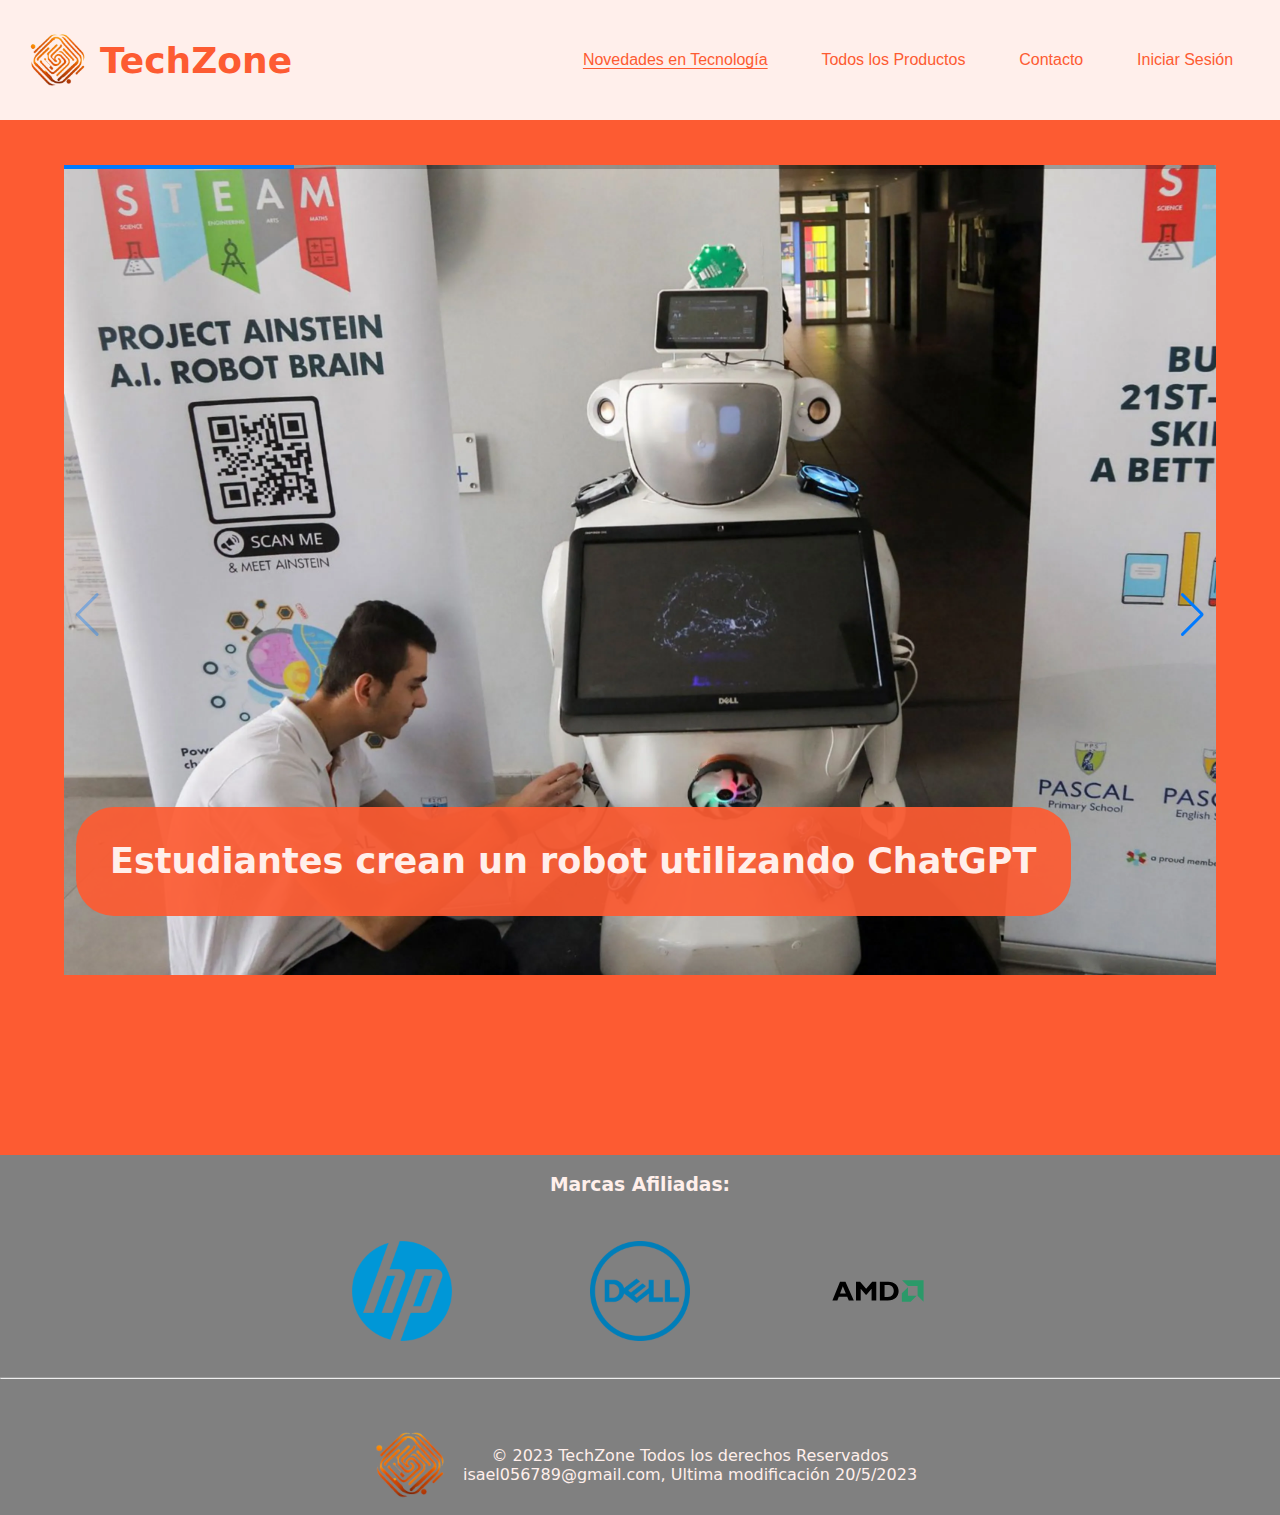
<file: PAGINAS/novedadestech.html>
<!DOCTYPE html>
<html lang="en">
<head>
    <meta charset="UTF-8">
    <meta http-equiv="X-UA-Compatible" content="IE=edge">
    <meta name="viewport" content="width=device-width, initial-scale=1.0">
    <title>Novedades</title> <link rel="stylesheet" href="../CSS/stylesnovedades.css"> 
    <link rel="shortcut icon" href="../IMG/logopagina-removebg-preview.png" type="image/x-icon">
    <link rel="stylesheet" href="../CSS/stylesnoticias.css" /> <link rel="stylesheet" href="../CSS/stylesmenu.css">
</head>
<body>
    <header>
        <div style="display: flex;align-items: center;"> <img src="../IMG/logopagina-removebg-preview.png" width="80px"  alt="">
            	<h1>  <a href="../index.html">TechZone</a></h1>
         </div>
     
             <nav>
                 <ul>
                     <li><a href="novedadestech.html" style="text-decoration: underline;">Novedades en Tecnología</a></li>
           
                     <li><a href="productos.html">Todos los Productos</a></li>
                     <li><a href="contacto.html" >Contacto</a></li>
                     <li><a href="registroysesion.html" >Iniciar Sesión</a></li> 
                     
                 </ul> 
               </nav>


               <header class="main-header" >
       
        
               </a>
               <nav id="nav" class="main-nav">
          
                <div class="nav-links" style="text-align: center;">
                  <h1 >Menú:</h1>
                  <a class="link-item" href="novedadestech.html" style="text-decoration: underline;">Novedades en Tecnología</a>
              
                  <a class="link-item" href="productos.html">Todos los Productos</a>
                  <a class="link-item" href="contacto.html">Contacto</a>
                  <a class="link-item" href="registroysesion.html">Iniciar Sesión</a>
                </div>
              </nav>
              <button id="button-menu" class="button-menu">
                <span></span>
                <span></span>
                <span></span>
              </button>
             </header>
       
             <script>//  seleccionamos los dos elementos que serán clickables
       
               const toggleButton = document.getElementById("button-menu");
               const navWrapper = document.getElementById("nav");
               
               /* 
                 cada vez que se haga click en el botón 
                 agrega y quita las clases necesarias 
                 para que el menú se muestre.
               */
               toggleButton.addEventListener("click", () => {
                 toggleButton.classList.toggle("close");
                 navWrapper.classList.toggle("show");
               });
               
               /* 
                 Cuándo se haga click fuera del contenedor de enlaces 
                 el menú debe esconderse.
               */
               
               navWrapper.addEventListener("click", e => {
                 if (e.target.id === "nav") {
                   navWrapper.classList.remove("show");
                   toggleButton.classList.remove("close");
                 }
               });</script>
           
             
     
         </header>


         <div class="swiper mySwiper"  >
            <div class="swiper-wrapper">
              <div class="swiper-slide"><div class="contenedorslide" style="background: url(../IMG/noticia1.webp);background-repeat: no-repeat;background-size: cover;">
            <div class="contenidoslide">                       
<h1>Estudiantes crean un robot utilizando ChatGPT</h1>

            </div>
            </div></div>


              <div class="swiper-slide"><div class="contenedorslide" style="background: url(../IMG/4060ti.webp);background-size: cover;" >
                <div class="contenidoslide">

                  <h1>Nvidia lanza su nueva RTX 4060 al mercado</h1>
                </div>
            
            </div></div>


             


              <div class="swiper-slide"><div class="contenedorslide" style="background: url(../IMG/chrome.webp);background-size: cover; "> 
                <div class="contenidoslide">

                  <h1>Chrome decide eliminar completamente las Cookies de las webs</h1>
                </div>
            </div></div>


              <div class="swiper-slide"><div class="contenedorslide" style="background: url(../IMG/elonma.webp);background-size: cover; ">
                <div class="contenidoslide">

                  <h1>Elon Musk Intentará reemplazar WhatsApp por Twitter</h1>
                </div>
            
            </div></div>

            <div class="swiper-slide"><div class="contenedorslide" style="background: url(../IMG/applevr.webp);background-size: cover; ">
              <div class="contenidoslide">

                <h1>Apple patenta sus propias gafas de Realidad Virtual</h1>
              </div>
          
          </div></div>
            
            </div>
            <div class="swiper-button-next"></div>
            <div class="swiper-button-prev"></div>
            <div class="swiper-pagination"></div>
          </div>

          <script src="../JS/noticias.js"></script>

          <script>
            var swiper = new Swiper(".mySwiper", {
              pagination: {
                el: ".swiper-pagination",
                type: "progressbar",
              },
              navigation: {
                nextEl: ".swiper-button-next",
                prevEl: ".swiper-button-prev",
              },
            });
          </script>

<footer>
  <h3>Marcas Afiliadas:</h3>

  <div style="display: flex;justify-content: space-between;width: 45%;">
<img src="../IMG/1200px-HP_logo_2012.svg.png" alt="">
<img src="../IMG/Dell_logo_2016.svg.png" alt="">
<img src="../IMG/amd-logo-vector.svg" alt="">


  </div>
  <hr style="width: 100%;">
  <div style="display: flex;align-items: center;">
    <img src="../IMG/logopagina-removebg-preview.png" alt="">
    <p>&copy; 2023  TechZone Todos los derechos Reservados <br> isael056789@gmail.com, Ultima modificación 20/5/2023 </p> 
  </div>
  
</footer>

</body>
</html>
</file>
<file: CSS/stylesnovedades.css>
body {

	margin: 0;
	padding: 0;
    background-color: #fd5b32;
	font-family:  system-ui, -apple-system, BlinkMacSystemFont, 'Segoe UI', Roboto, Oxygen, Ubuntu, Cantarell, 'Open Sans', 'Helvetica Neue', sans-serif;

	display: flex;flex-direction: column;
  }
  header a { text-decoration: none;color: #fd5b32;}


 
header {
	background-color: #ffefeb;
	color: #FFF;
	padding: 20px;
	display: flex;
	gap: 1vw;
  justify-content: center;
	align-items: center;

 justify-content: space-between;
}

header h1 {
	margin: 0;
	font-size: 36px;
	font-family: system-ui, -apple-system, BlinkMacSystemFont, 'Segoe UI', Roboto, Oxygen, Ubuntu, Cantarell, 'Open Sans', 'Helvetica Neue', sans-serif;
   
	
}


nav {width: 60%;align-items: center;}
nav ul { display: flex;  font-family: sans-serif;list-style: none;justify-content: space-around; 
  align-items: center;}

  nav ul a {text-decoration: none;color: #fd5b32;}

  nav li {
	text-decoration: underline 0.15em transparent;
	text-underline-offset: 0.2em;
	transition: text-decoration-color 300ms, text-underline-offset 300ms;
  }
  
  nav li:hover {
	text-decoration-color: #fd5b32 ;
	text-underline-offset: 0.4em;
  }

  .swiper  {
margin-top: 5vh;
    width: 90vw;
height:100vh;
  }

 .contenedorslide {width:90vw; height: 90vh; display: flex; flex-direction: column;justify-content: end;
   }

   .contenedorslide h1{ background-color: #fd5b32eb; width: fit-content ; border-radius: 10mm; padding: 3%;font-size: clamp(20px,8vw,35px)}
.contenidoslide { width: 100%;height: 20vh; padding: 1%;  }

 .contenidoslide h1 {color: #ffefeb;}

 
 footer { background-color: gray; margin-top: 10vh;font-family: system-ui, -apple-system, BlinkMacSystemFont, 'Segoe UI', 
	oboto, Oxygen, Ubuntu, Cantarell, 'Open Sans', 'Helvetica Neue', sans-serif; color: #ffefeb;
	 text-align: center; display: flex;flex-direction: column; align-items:center; justify-content: space-between; height: 40vh;}

	footer img{ width: 100px; 
		}


 
 @media screen and (max-width:1000px) {


	nav>ul {display: none;}
	
	.menu {display: block;}
	
	.contenedorslider{display: none;}
	
	footer { height: 20vh;}
	.todo {display: flex;flex-direction: column-reverse;color: #fff;}
	.swiper {margin-top: 5vh;}
	header{box-shadow: 0px 0px 40px #fd5b32;}
	
	nav { display: flex; flex-direction: row-reverse;}
	
	.titulo {color: white;background-color: #fd5b32;width: 100%;}
	.navigation{display: block;}
	
					
					}
</file>
<file: CSS/stylesmenu.css>
.menu { background-color: #fd5b32;width: 30px;height: 30px;  display: none;}

.main-header {
	height: 50px;
	display: none;
	justify-content: space-between;
	align-items: center;
	background-color: transparent;
	padding: 0 0.4rem;
  }
  


  .main-nav {
	position: fixed;
	top: 0;
	left: 0;
	height: 100vh;
	width: 100%;
	margin-left: -100%;
	transition: all 0.2s linear;
	z-index: 100;
	background-color: rgba(0, 0, 0, 0.7);
  }
  
  .main-nav.show {
	margin-left: 0;
  }

  .nav-links {

	background-color: #ffefeb;
	display: flex;
	flex-direction: column;
	width: 70%;
	height: 100%;
	align-items: center;
	justify-content: space-around; color: #444444;
    font-family: system-ui, -apple-system, BlinkMacSystemFont, 'Segoe UI', Roboto, Oxygen, Ubuntu, Cantarell, 'Open Sans', 'Helvetica Neue', sans-serif;

  }
  
  .link-item {
	margin-top: 2rem;
	color: #444444;
	text-decoration: none;
	font-weight: bold;
	position: relative;
  }

  .button-menu {
	z-index: 200;
	width: 40px;
	height: 40px;
	border: none;
	display: flex;
	background: none;
	flex-direction: column; /* Pondrá un span debajo del otro*/
	align-items: center;
	justify-content: center;
	cursor: pointer;
	display: none;
  }
  
  /* 
	Dibujamos una línea recta por cada span creando el tipico menu hamburguesa
  */
  
  .button-menu span {
	width: 37px;
	height: 4px;
	margin-bottom: 5px;
	position: relative;
	background: #fd5b32;
	border-radius: 3px;
	transform-origin: 4px 0px;
	transition: all 0.2s linear;
  }
  
  /* 
	con los span dibujamos un icono de cerrar 
	para mostrar cuándo la navegación este abierta 
  */
  
  .button-menu.close span {
	opacity: 1;
	transform: rotate(45deg) translate(0px, 0px);
	background: #fd5b32;
    right: 5px;
  }
  
  .button-menu.close span:nth-child(2) {
	transform: rotate(-45deg) translate(-8px, 5px);
  }
  
  .button-menu.close span:nth-child(3) {
	display: none;
  }

.nav-links a{  font-size: clamp(35px,8vw,50px); color: #fd5b32;  border-radius: 20%; padding: 2%;
     font-family: system-ui, -apple-system, BlinkMacSystemFont, 'Segoe UI', Roboto, Oxygen, Ubuntu, Cantarell, 'Open Sans', 'Helvetica Neue', sans-serif;}

				@media all and (max-width:1000px) {


nav>ul {display: none;}

.button-menu {display: flex;}

.contenedorslider{display: none;}

footer { height: 20vh;}
.todo {display: flex;flex-direction: column-reverse;color: #fff;}
.swiper {margin-top: 5vh;}
header{box-shadow: 0px 0px 40px #fd5b32;}

nav { display: flex; flex-direction: row-reverse;}

.titulo {color: white;background-color: #fd5b32;width: 100%;}
.main-header{display: flex;}


				
				}
</file>
<file: CSS/stylesnoticias.css>
@font-face{font-family:swiper-icons;src:url('data:application/font-woff;charset=utf-8;base64, [base64]//wADZ2x5ZgAAAywAAADMAAAD2MHtryVoZWFkAAABbAAAADAAAAA2E2+eoWhoZWEAAAGcAAAAHwAAACQC9gDzaG10eAAAAigAAAAZAAAArgJkABFsb2NhAAAC0AAAAFoAAABaFQAUGG1heHAAAAG8AAAAHwAAACAAcABAbmFtZQAAA/gAAAE5AAACXvFdBwlwb3N0AAAFNAAAAGIAAACE5s74hXjaY2BkYGAAYpf5Hu/j+W2+MnAzMYDAzaX6QjD6/4//Bxj5GA8AuRwMYGkAPywL13jaY2BkYGA88P8Agx4j+/8fQDYfA1AEBWgDAIB2BOoAeNpjYGRgYNBh4GdgYgABEMnIABJzYNADCQAACWgAsQB42mNgYfzCOIGBlYGB0YcxjYGBwR1Kf2WQZGhhYGBiYGVmgAFGBiQQkOaawtDAoMBQxXjg/wEGPcYDDA4wNUA2CCgwsAAAO4EL6gAAeNpj2M0gyAACqxgGNWBkZ2D4/wMA+xkDdgAAAHjaY2BgYGaAYBkGRgYQiAHyGMF8FgYHIM3DwMHABGQrMOgyWDLEM1T9/w8UBfEMgLzE////P/5//f/V/xv+r4eaAAeMbAxwIUYmIMHEgKYAYjUcsDAwsLKxc3BycfPw8jEQA/[base64]/uznmfPFBNODM2K7MTQ45YEAZqGP81AmGGcF3iPqOop0r1SPTaTbVkfUe4HXj97wYE+yNwWYxwWu4v1ugWHgo3S1XdZEVqWM7ET0cfnLGxWfkgR42o2PvWrDMBSFj/IHLaF0zKjRgdiVMwScNRAoWUoH78Y2icB/yIY09An6AH2Bdu/UB+yxopYshQiEvnvu0dURgDt8QeC8PDw7Fpji3fEA4z/PEJ6YOB5hKh4dj3EvXhxPqH/SKUY3rJ7srZ4FZnh1PMAtPhwP6fl2PMJMPDgeQ4rY8YT6Gzao0eAEA409DuggmTnFnOcSCiEiLMgxCiTI6Cq5DZUd3Qmp10vO0LaLTd2cjN4fOumlc7lUYbSQcZFkutRG7g6JKZKy0RmdLY680CDnEJ+UMkpFFe1RN7nxdVpXrC4aTtnaurOnYercZg2YVmLN/d/gczfEimrE/fs/bOuq29Zmn8tloORaXgZgGa78yO9/cnXm2BpaGvq25Dv9S4E9+5SIc9PqupJKhYFSSl47+Qcr1mYNAAAAeNptw0cKwkAAAMDZJA8Q7OUJvkLsPfZ6zFVERPy8qHh2YER+3i/BP83vIBLLySsoKimrqKqpa2hp6+jq6RsYGhmbmJqZSy0sraxtbO3sHRydnEMU4uR6yx7JJXveP7WrDycAAAAAAAH//wACeNpjYGRgYOABYhkgZgJCZgZNBkYGLQZtIJsFLMYAAAw3ALgAeNolizEKgDAQBCchRbC2sFER0YD6qVQiBCv/H9ezGI6Z5XBAw8CBK/m5iQQVauVbXLnOrMZv2oLdKFa8Pjuru2hJzGabmOSLzNMzvutpB3N42mNgZGBg4GKQYzBhYMxJLMlj4GBgAYow/P/PAJJhLM6sSoWKfWCAAwDAjgbRAAB42mNgYGBkAIIbCZo5IPrmUn0hGA0AO8EFTQAA');font-weight:400;font-style:normal}:root{--swiper-theme-color:#007aff}.swiper,swiper-container{margin-left:auto;margin-right:auto;position:relative;overflow:hidden;list-style:none;padding:0;z-index:1;display:block}.swiper-vertical>.swiper-wrapper{flex-direction:column}.swiper-wrapper{position:relative;width:100%;height:100%;z-index:1;display:flex;transition-property:transform;transition-timing-function:var(--swiper-wrapper-transition-timing-function,initial);box-sizing:content-box}.swiper-android .swiper-slide,.swiper-wrapper{transform:translate3d(0px,0,0)}.swiper-horizontal{touch-action:pan-y}.swiper-vertical{touch-action:pan-x}.swiper-slide,swiper-slide{flex-shrink:0;width:100%;height:100%;position:relative;transition-property:transform;display:block}.swiper-slide-invisible-blank{visibility:hidden}.swiper-autoheight,.swiper-autoheight .swiper-slide{height:auto}.swiper-autoheight .swiper-wrapper{align-items:flex-start;transition-property:transform,height}.swiper-backface-hidden .swiper-slide{transform:translateZ(0);-webkit-backface-visibility:hidden;backface-visibility:hidden}.swiper-3d.swiper-css-mode .swiper-wrapper{perspective:1200px}.swiper-3d .swiper-wrapper{transform-style:preserve-3d}.swiper-3d{perspective:1200px}.swiper-3d .swiper-cube-shadow,.swiper-3d .swiper-slide,.swiper-3d .swiper-slide-shadow,.swiper-3d .swiper-slide-shadow-bottom,.swiper-3d .swiper-slide-shadow-left,.swiper-3d .swiper-slide-shadow-right,.swiper-3d .swiper-slide-shadow-top{transform-style:preserve-3d}.swiper-3d .swiper-slide-shadow,.swiper-3d .swiper-slide-shadow-bottom,.swiper-3d .swiper-slide-shadow-left,.swiper-3d .swiper-slide-shadow-right,.swiper-3d .swiper-slide-shadow-top{position:absolute;left:0;top:0;width:100%;height:100%;pointer-events:none;z-index:10}.swiper-3d .swiper-slide-shadow{background:rgba(0,0,0,.15)}.swiper-3d .swiper-slide-shadow-left{background-image:linear-gradient(to left,rgba(0,0,0,.5),rgba(0,0,0,0))}.swiper-3d .swiper-slide-shadow-right{background-image:linear-gradient(to right,rgba(0,0,0,.5),rgba(0,0,0,0))}.swiper-3d .swiper-slide-shadow-top{background-image:linear-gradient(to top,rgba(0,0,0,.5),rgba(0,0,0,0))}.swiper-3d .swiper-slide-shadow-bottom{background-image:linear-gradient(to bottom,rgba(0,0,0,.5),rgba(0,0,0,0))}.swiper-css-mode>.swiper-wrapper{overflow:auto;scrollbar-width:none;-ms-overflow-style:none}.swiper-css-mode>.swiper-wrapper::-webkit-scrollbar{display:none}.swiper-css-mode>.swiper-wrapper>.swiper-slide{scroll-snap-align:start start}.swiper-horizontal.swiper-css-mode>.swiper-wrapper{scroll-snap-type:x mandatory}.swiper-vertical.swiper-css-mode>.swiper-wrapper{scroll-snap-type:y mandatory}.swiper-centered>.swiper-wrapper::before{content:'';flex-shrink:0;order:9999}.swiper-centered>.swiper-wrapper>.swiper-slide{scroll-snap-align:center center;scroll-snap-stop:always}.swiper-centered.swiper-horizontal>.swiper-wrapper>.swiper-slide:first-child{margin-inline-start:var(--swiper-centered-offset-before)}.swiper-centered.swiper-horizontal>.swiper-wrapper::before{height:100%;min-height:1px;width:var(--swiper-centered-offset-after)}.swiper-centered.swiper-vertical>.swiper-wrapper>.swiper-slide:first-child{margin-block-start:var(--swiper-centered-offset-before)}.swiper-centered.swiper-vertical>.swiper-wrapper::before{width:100%;min-width:1px;height:var(--swiper-centered-offset-after)}.swiper-lazy-preloader{width:42px;height:42px;position:absolute;left:50%;top:50%;margin-left:-21px;margin-top:-21px;z-index:10;transform-origin:50%;box-sizing:border-box;border:4px solid var(--swiper-preloader-color,var(--swiper-theme-color));border-radius:50%;border-top-color:transparent}.swiper-watch-progress .swiper-slide-visible .swiper-lazy-preloader,.swiper:not(.swiper-watch-progress) .swiper-lazy-preloader,swiper-container:not(.swiper-watch-progress) .swiper-lazy-preloader{animation:swiper-preloader-spin 1s infinite linear}.swiper-lazy-preloader-white{--swiper-preloader-color:#fff}.swiper-lazy-preloader-black{--swiper-preloader-color:#000}@keyframes swiper-preloader-spin{0%{transform:rotate(0deg)}100%{transform:rotate(360deg)}}.swiper-virtual .swiper-slide{-webkit-backface-visibility:hidden;transform:translateZ(0)}.swiper-virtual.swiper-css-mode .swiper-wrapper::after{content:'';position:absolute;left:0;top:0;pointer-events:none}.swiper-virtual.swiper-css-mode.swiper-horizontal .swiper-wrapper::after{height:1px;width:var(--swiper-virtual-size)}.swiper-virtual.swiper-css-mode.swiper-vertical .swiper-wrapper::after{width:1px;height:var(--swiper-virtual-size)}:root{--swiper-navigation-size:44px}.swiper-button-next,.swiper-button-prev{position:absolute;top:var(--swiper-navigation-top-offset,50%);width:calc(var(--swiper-navigation-size)/ 44 * 27);height:var(--swiper-navigation-size);margin-top:calc(0px - (var(--swiper-navigation-size)/ 2));z-index:10;cursor:pointer;display:flex;align-items:center;justify-content:center;color:var(--swiper-navigation-color,var(--swiper-theme-color))}.swiper-button-next.swiper-button-disabled,.swiper-button-prev.swiper-button-disabled{opacity:.35;cursor:auto;pointer-events:none}.swiper-button-next.swiper-button-hidden,.swiper-button-prev.swiper-button-hidden{opacity:0;cursor:auto;pointer-events:none}.swiper-navigation-disabled .swiper-button-next,.swiper-navigation-disabled .swiper-button-prev{display:none!important}.swiper-button-next:after,.swiper-button-prev:after{font-family:swiper-icons;font-size:var(--swiper-navigation-size);text-transform:none!important;letter-spacing:0;font-variant:initial;line-height:1}.swiper-button-prev,.swiper-rtl .swiper-button-next{left:var(--swiper-navigation-sides-offset,10px);right:auto}.swiper-button-prev:after,.swiper-rtl .swiper-button-next:after{content:'prev'}.swiper-button-next,.swiper-rtl .swiper-button-prev{right:var(--swiper-navigation-sides-offset,10px);left:auto}.swiper-button-next:after,.swiper-rtl .swiper-button-prev:after{content:'next'}.swiper-button-lock{display:none}.swiper-pagination{position:absolute;text-align:center;transition:.3s opacity;transform:translate3d(0,0,0);z-index:10}.swiper-pagination.swiper-pagination-hidden{opacity:0}.swiper-pagination-disabled>.swiper-pagination,.swiper-pagination.swiper-pagination-disabled{display:none!important}.swiper-horizontal>.swiper-pagination-bullets,.swiper-pagination-bullets.swiper-pagination-horizontal,.swiper-pagination-custom,.swiper-pagination-fraction{bottom:var(--swiper-pagination-bottom,8px);top:var(--swiper-pagination-top,auto);left:0;width:100%}.swiper-pagination-bullets-dynamic{overflow:hidden;font-size:0}.swiper-pagination-bullets-dynamic .swiper-pagination-bullet{transform:scale(.33);position:relative}.swiper-pagination-bullets-dynamic .swiper-pagination-bullet-active{transform:scale(1)}.swiper-pagination-bullets-dynamic .swiper-pagination-bullet-active-main{transform:scale(1)}.swiper-pagination-bullets-dynamic .swiper-pagination-bullet-active-prev{transform:scale(.66)}.swiper-pagination-bullets-dynamic .swiper-pagination-bullet-active-prev-prev{transform:scale(.33)}.swiper-pagination-bullets-dynamic .swiper-pagination-bullet-active-next{transform:scale(.66)}.swiper-pagination-bullets-dynamic .swiper-pagination-bullet-active-next-next{transform:scale(.33)}.swiper-pagination-bullet{width:var(--swiper-pagination-bullet-width,var(--swiper-pagination-bullet-size,8px));height:var(--swiper-pagination-bullet-height,var(--swiper-pagination-bullet-size,8px));display:inline-block;border-radius:var(--swiper-pagination-bullet-border-radius,50%);background:var(--swiper-pagination-bullet-inactive-color,#000);opacity:var(--swiper-pagination-bullet-inactive-opacity, .2)}button.swiper-pagination-bullet{border:none;margin:0;padding:0;box-shadow:none;-webkit-appearance:none;appearance:none}.swiper-pagination-clickable .swiper-pagination-bullet{cursor:pointer}.swiper-pagination-bullet:only-child{display:none!important}.swiper-pagination-bullet-active{opacity:var(--swiper-pagination-bullet-opacity, 1);background:var(--swiper-pagination-color,var(--swiper-theme-color))}.swiper-pagination-vertical.swiper-pagination-bullets,.swiper-vertical>.swiper-pagination-bullets{right:var(--swiper-pagination-right,8px);left:var(--swiper-pagination-left,auto);top:50%;transform:translate3d(0px,-50%,0)}.swiper-pagination-vertical.swiper-pagination-bullets .swiper-pagination-bullet,.swiper-vertical>.swiper-pagination-bullets .swiper-pagination-bullet{margin:var(--swiper-pagination-bullet-vertical-gap,6px) 0;display:block}.swiper-pagination-vertical.swiper-pagination-bullets.swiper-pagination-bullets-dynamic,.swiper-vertical>.swiper-pagination-bullets.swiper-pagination-bullets-dynamic{top:50%;transform:translateY(-50%);width:8px}.swiper-pagination-vertical.swiper-pagination-bullets.swiper-pagination-bullets-dynamic .swiper-pagination-bullet,.swiper-vertical>.swiper-pagination-bullets.swiper-pagination-bullets-dynamic .swiper-pagination-bullet{display:inline-block;transition:.2s transform,.2s top}.swiper-horizontal>.swiper-pagination-bullets .swiper-pagination-bullet,.swiper-pagination-horizontal.swiper-pagination-bullets .swiper-pagination-bullet{margin:0 var(--swiper-pagination-bullet-horizontal-gap,4px)}.swiper-horizontal>.swiper-pagination-bullets.swiper-pagination-bullets-dynamic,.swiper-pagination-horizontal.swiper-pagination-bullets.swiper-pagination-bullets-dynamic{left:50%;transform:translateX(-50%);white-space:nowrap}.swiper-horizontal>.swiper-pagination-bullets.swiper-pagination-bullets-dynamic .swiper-pagination-bullet,.swiper-pagination-horizontal.swiper-pagination-bullets.swiper-pagination-bullets-dynamic .swiper-pagination-bullet{transition:.2s transform,.2s left}.swiper-horizontal.swiper-rtl>.swiper-pagination-bullets-dynamic .swiper-pagination-bullet,:host(.swiper-horizontal.swiper-rtl) .swiper-pagination-bullets-dynamic .swiper-pagination-bullet{transition:.2s transform,.2s right}.swiper-pagination-fraction{color:var(--swiper-pagination-fraction-color,inherit)}.swiper-pagination-progressbar{background:var(--swiper-pagination-progressbar-bg-color,rgba(0,0,0,.25));position:absolute}.swiper-pagination-progressbar .swiper-pagination-progressbar-fill{background:var(--swiper-pagination-color,var(--swiper-theme-color));position:absolute;left:0;top:0;width:100%;height:100%;transform:scale(0);transform-origin:left top}.swiper-rtl .swiper-pagination-progressbar .swiper-pagination-progressbar-fill{transform-origin:right top}.swiper-horizontal>.swiper-pagination-progressbar,.swiper-pagination-progressbar.swiper-pagination-horizontal,.swiper-pagination-progressbar.swiper-pagination-vertical.swiper-pagination-progressbar-opposite,.swiper-vertical>.swiper-pagination-progressbar.swiper-pagination-progressbar-opposite{width:100%;height:var(--swiper-pagination-progressbar-size,4px);left:0;top:0}.swiper-horizontal>.swiper-pagination-progressbar.swiper-pagination-progressbar-opposite,.swiper-pagination-progressbar.swiper-pagination-horizontal.swiper-pagination-progressbar-opposite,.swiper-pagination-progressbar.swiper-pagination-vertical,.swiper-vertical>.swiper-pagination-progressbar{width:var(--swiper-pagination-progressbar-size,4px);height:100%;left:0;top:0}.swiper-pagination-lock{display:none}.swiper-scrollbar{border-radius:var(--swiper-scrollbar-border-radius,10px);position:relative;-ms-touch-action:none;background:var(--swiper-scrollbar-bg-color,rgba(0,0,0,.1))}.swiper-scrollbar-disabled>.swiper-scrollbar,.swiper-scrollbar.swiper-scrollbar-disabled{display:none!important}.swiper-horizontal>.swiper-scrollbar,.swiper-scrollbar.swiper-scrollbar-horizontal{position:absolute;left:var(--swiper-scrollbar-sides-offset,1%);bottom:var(--swiper-scrollbar-bottom,4px);top:var(--swiper-scrollbar-top,auto);z-index:50;height:var(--swiper-scrollbar-size,4px);width:calc(100% - 2 * var(--swiper-scrollbar-sides-offset,1%))}.swiper-scrollbar.swiper-scrollbar-vertical,.swiper-vertical>.swiper-scrollbar{position:absolute;left:var(--swiper-scrollbar-left,auto);right:var(--swiper-scrollbar-right,4px);top:var(--swiper-scrollbar-sides-offset,1%);z-index:50;width:var(--swiper-scrollbar-size,4px);height:calc(100% - 2 * var(--swiper-scrollbar-sides-offset,1%))}.swiper-scrollbar-drag{height:100%;width:100%;position:relative;background:var(--swiper-scrollbar-drag-bg-color,rgba(0,0,0,.5));border-radius:var(--swiper-scrollbar-border-radius,10px);left:0;top:0}.swiper-scrollbar-cursor-drag{cursor:move}.swiper-scrollbar-lock{display:none}.swiper-zoom-container{width:100%;height:100%;display:flex;justify-content:center;align-items:center;text-align:center}.swiper-zoom-container>canvas,.swiper-zoom-container>img,.swiper-zoom-container>svg{max-width:100%;max-height:100%;object-fit:contain}.swiper-slide-zoomed{cursor:move;touch-action:none}.swiper .swiper-notification,swiper-container .swiper-notification{position:absolute;left:0;top:0;pointer-events:none;opacity:0;z-index:-1000}.swiper-free-mode>.swiper-wrapper{transition-timing-function:ease-out;margin:0 auto}.swiper-grid>.swiper-wrapper{flex-wrap:wrap}.swiper-grid-column>.swiper-wrapper{flex-wrap:wrap;flex-direction:column}.swiper-fade.swiper-free-mode .swiper-slide{transition-timing-function:ease-out}.swiper-fade .swiper-slide{pointer-events:none;transition-property:opacity}.swiper-fade .swiper-slide .swiper-slide{pointer-events:none}.swiper-fade .swiper-slide-active,.swiper-fade .swiper-slide-active .swiper-slide-active{pointer-events:auto}.swiper-cube{overflow:visible}.swiper-cube .swiper-slide{pointer-events:none;-webkit-backface-visibility:hidden;backface-visibility:hidden;z-index:1;visibility:hidden;transform-origin:0 0;width:100%;height:100%}.swiper-cube .swiper-slide .swiper-slide{pointer-events:none}.swiper-cube.swiper-rtl .swiper-slide{transform-origin:100% 0}.swiper-cube .swiper-slide-active,.swiper-cube .swiper-slide-active .swiper-slide-active{pointer-events:auto}.swiper-cube .swiper-slide-active,.swiper-cube .swiper-slide-next,.swiper-cube .swiper-slide-next+.swiper-slide,.swiper-cube .swiper-slide-prev{pointer-events:auto;visibility:visible}.swiper-cube .swiper-slide-shadow-bottom,.swiper-cube .swiper-slide-shadow-left,.swiper-cube .swiper-slide-shadow-right,.swiper-cube .swiper-slide-shadow-top{z-index:0;-webkit-backface-visibility:hidden;backface-visibility:hidden}.swiper-cube .swiper-cube-shadow{position:absolute;left:0;bottom:0px;width:100%;height:100%;opacity:.6;z-index:0}.swiper-cube .swiper-cube-shadow:before{content:'';background:#000;position:absolute;left:0;top:0;bottom:0;right:0;filter:blur(50px)}.swiper-flip{overflow:visible}.swiper-flip .swiper-slide{pointer-events:none;-webkit-backface-visibility:hidden;backface-visibility:hidden;z-index:1}.swiper-flip .swiper-slide .swiper-slide{pointer-events:none}.swiper-flip .swiper-slide-active,.swiper-flip .swiper-slide-active .swiper-slide-active{pointer-events:auto}.swiper-flip .swiper-slide-shadow-bottom,.swiper-flip .swiper-slide-shadow-left,.swiper-flip .swiper-slide-shadow-right,.swiper-flip .swiper-slide-shadow-top{z-index:0;-webkit-backface-visibility:hidden;backface-visibility:hidden}.swiper-creative .swiper-slide{-webkit-backface-visibility:hidden;backface-visibility:hidden;overflow:hidden;transition-property:transform,opacity,height}.swiper-cards{overflow:visible}.swiper-cards .swiper-slide{transform-origin:center bottom;-webkit-backface-visibility:hidden;backface-visibility:hidden;overflow:hidden}
</file>
